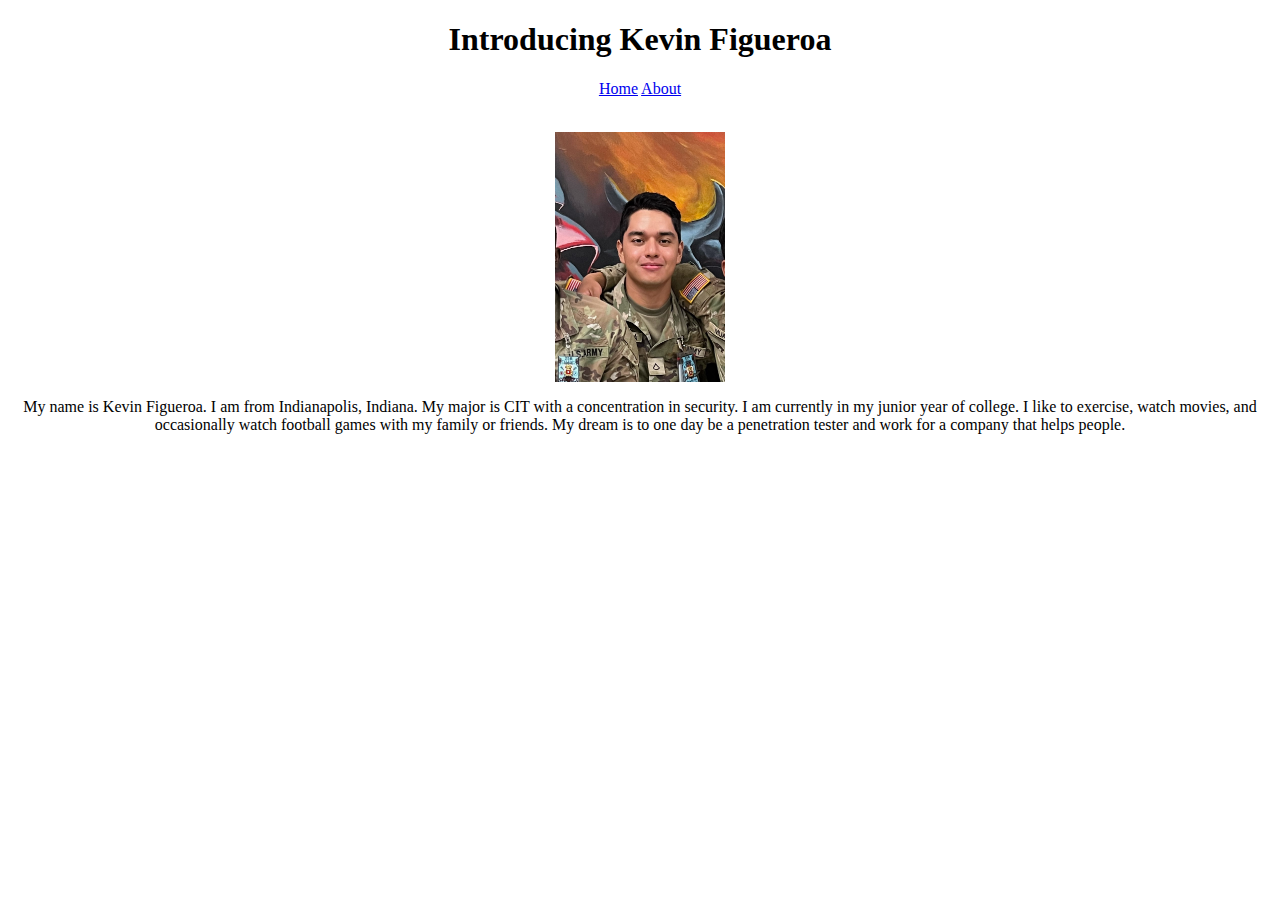
<file: index.html>
<!DOCTYPE html>
<html lang="en">
<head>
    <meta charset="UTF-8">
    <meta name="viewport" content="width=device-width, initial-scale=1.0">
    <title>Home</title>
    <link rel="stylesheet" href="css/style.css">
</head>
<body>
    <h1>Introducing Kevin Figueroa</h1>
    <p>
        <a href="index.html">Home</a>
        <a href="about.html">About</a>
    </p>
    <br>
    <img src="images/selfpic.png" alt="self portrait">
    <p>My name is Kevin Figueroa. I am from Indianapolis, Indiana. 
        My major is CIT with a concentration in security. 
        I am currently in my junior year of college. I like to exercise, 
        watch movies, and occasionally watch football games with my family or friends. My dream is to one
     day be a penetration tester and work for a company that helps people.</p>
</body>
</html>
</file>
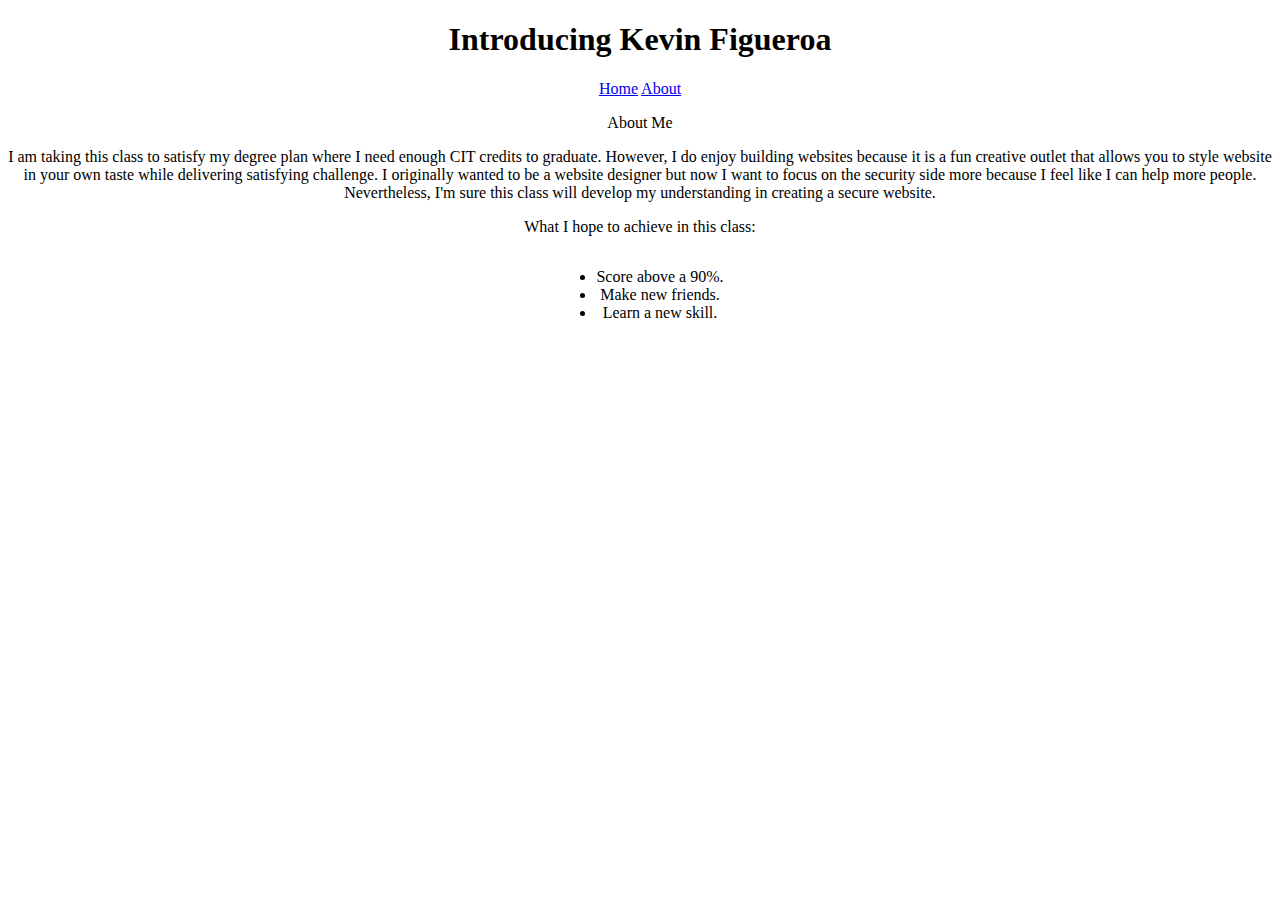
<file: about.html>
<!DOCTYPE html>
<html lang="en">
<head>
    <meta charset="UTF-8">
    <meta name="viewport" content="width=device-width, initial-scale=1.0">
    <title>About</title>    
    <link rel="stylesheet" href="css/style.css">
</head>
<body>
    <h1>Introducing Kevin Figueroa</h1>
    <p>
        <a href="index.html">Home</a>
        <a href="about.html">About</a>
    </p>
    <p>About Me</p>
    <p>I am taking this class to satisfy my degree plan where I need enough CIT credits to graduate.
        However, I do enjoy building websites because it is a fun creative outlet that allows you to style website in your 
        own taste while delivering satisfying challenge. I originally wanted to be a website designer but now I want to focus
         on the security side more because I feel like I can help more people. 
        Nevertheless, I'm sure this class will develop my understanding in creating a secure website. 
    </p>
    <p>What I hope to achieve in this class:</p>
    <div class="parent">
        <ul>
            <li>Score above a 90%.</li>
            <li>Make new friends.</li>
            <li>Learn a new skill.</li>
        </ul>
    </div>
</body>
</html>
</file>
<file: css/style.css>
img{
    height: 250px;
    display: block;
    margin-left: auto;
    margin-right: auto;
}
p{
    text-align: center;
}
.parent{
    text-align: center;
}
/* .parent ul{
    list-style-type: none;
    margin: 0;
    padding: 0;} */
/* .parent ul li{
    margin: 0;
    padding: 0;
  } */
.parent ul {
    display: inline-block;
 }
  
h1{
    text-align: center;
}
a{
    text-align: center;
}
/* ul{
    text-align: center;
    text-decoration: none;
    list-style-position: inside;
} */
</file>
